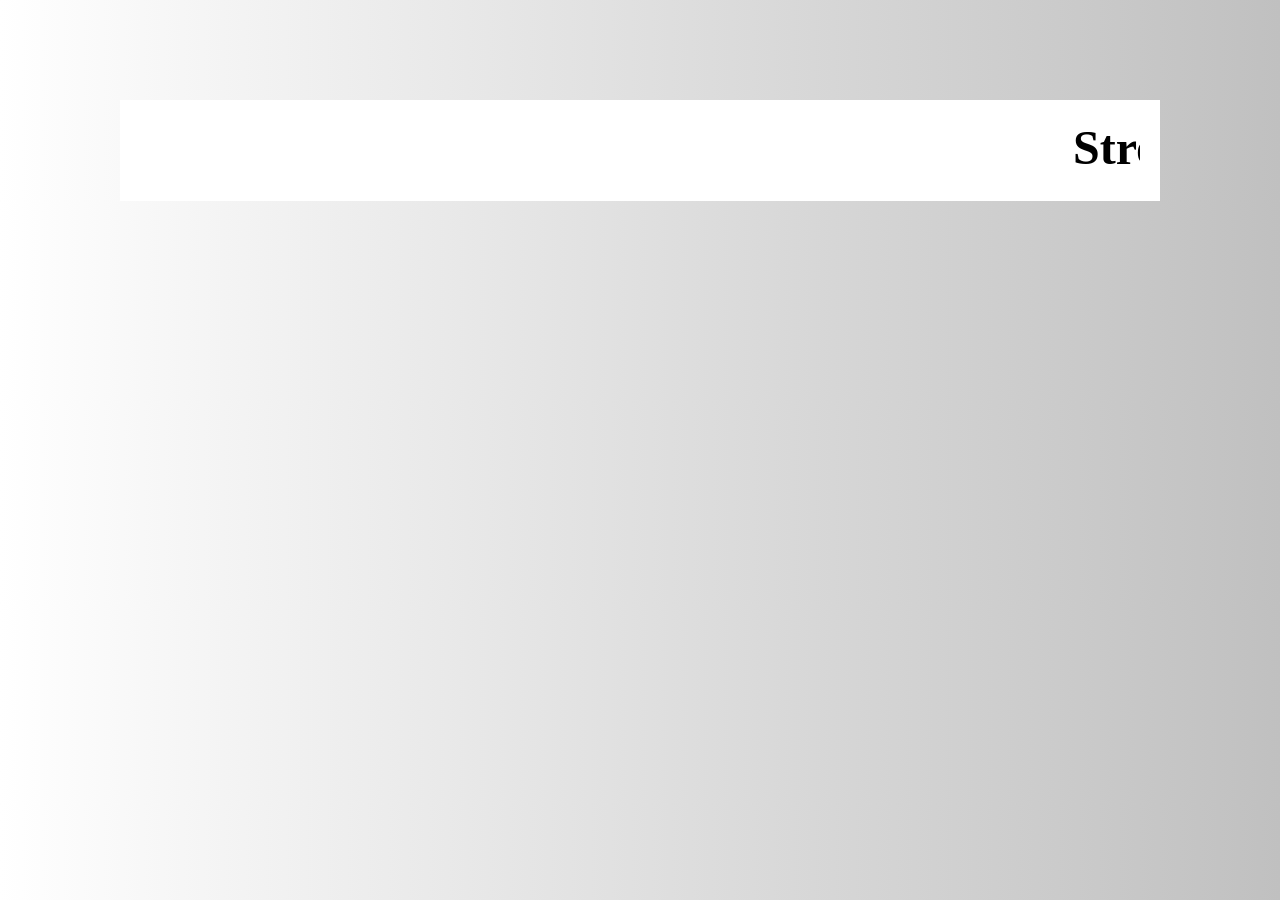
<file: index.html>
<!DOCTYPE html>
<html>
    <head>
        <meta charset="UTF-8">
        <meta name="author" content="katarzyna19">
        <title>Strona w budowie</title>
        <link rel="stylesheet" href="style.css">
    </head>
    <body>
        <div id="kontener">
            <marquee>
				<h1>Strona w budowie</h1>
			</marquee>            
        </div>
    </body>
</html>
</file>
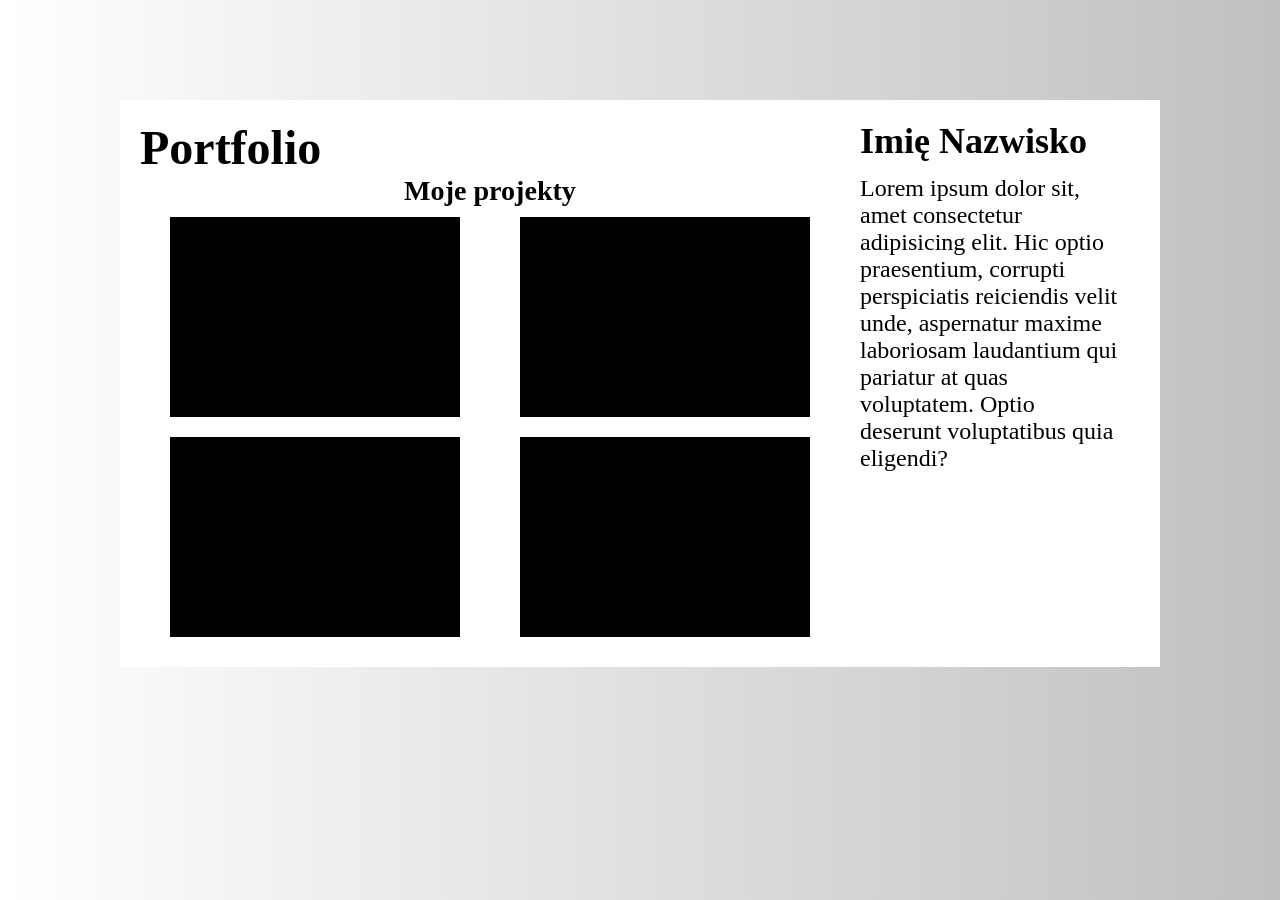
<file: index_old.html>
<!DOCTYPE html>
<html>
    <head>
        <meta charset="UTF-8">
        <meta name="author" content="katarzyna19">
        <title>Portfolio</title>
        <link rel="stylesheet" href="style.css">
    </head>
    <body>
        <div id="kontener">
            <div class="l"><h1>Portfolio</h1></div>
            <div class="p"><h2>Imię Nazwisko</h2></div>
            <div style="clear: both;"></div>
            <div class="l">
                <h3>Moje projekty</h3>
                <div class="obrazek"><div class="imgg"></div></div>
                <div class="obrazek"><div class="imgg"></div></div>
                <div style="clear: both;"></div>
                <div class="obrazek"><div class="imgg"></div></div>
                <div class="obrazek"><div class="imgg"></div></div>
                <div style="clear: both;"></div>
            </div>
            <div class="p">Lorem ipsum dolor sit, amet consectetur adipisicing elit. Hic optio praesentium, corrupti perspiciatis reiciendis velit unde, aspernatur maxime laboriosam laudantium qui pariatur at quas voluptatem. Optio deserunt voluptatibus quia eligendi?</div>
            <div style="clear: both;"></div>
            
        </div>
    </body>
</html>
</file>
<file: style.css>
* {
    margin: 0;
    padding: 0;
}
body {
    font-size:x-large;
    background-image: linear-gradient(to right, white, silver);
    
}
#kontener {
    max-width: 1000px;
    margin: auto;
    padding: 20px;
    margin-top: 100px;
    background-color: white;
}
.l {
    float: left;
    width: 70%;
}
.p {
    float: left;
    width: 26%;
    padding: 0% 2%;
}
h3 {
    width: 100%;
    text-align: center;
}
.obrazek {
    float: left;
    width: 50%;
}
.imgg {
    margin: 10px 30px;
    background-color: black;
    min-height: 200px;
    
}
</file>
